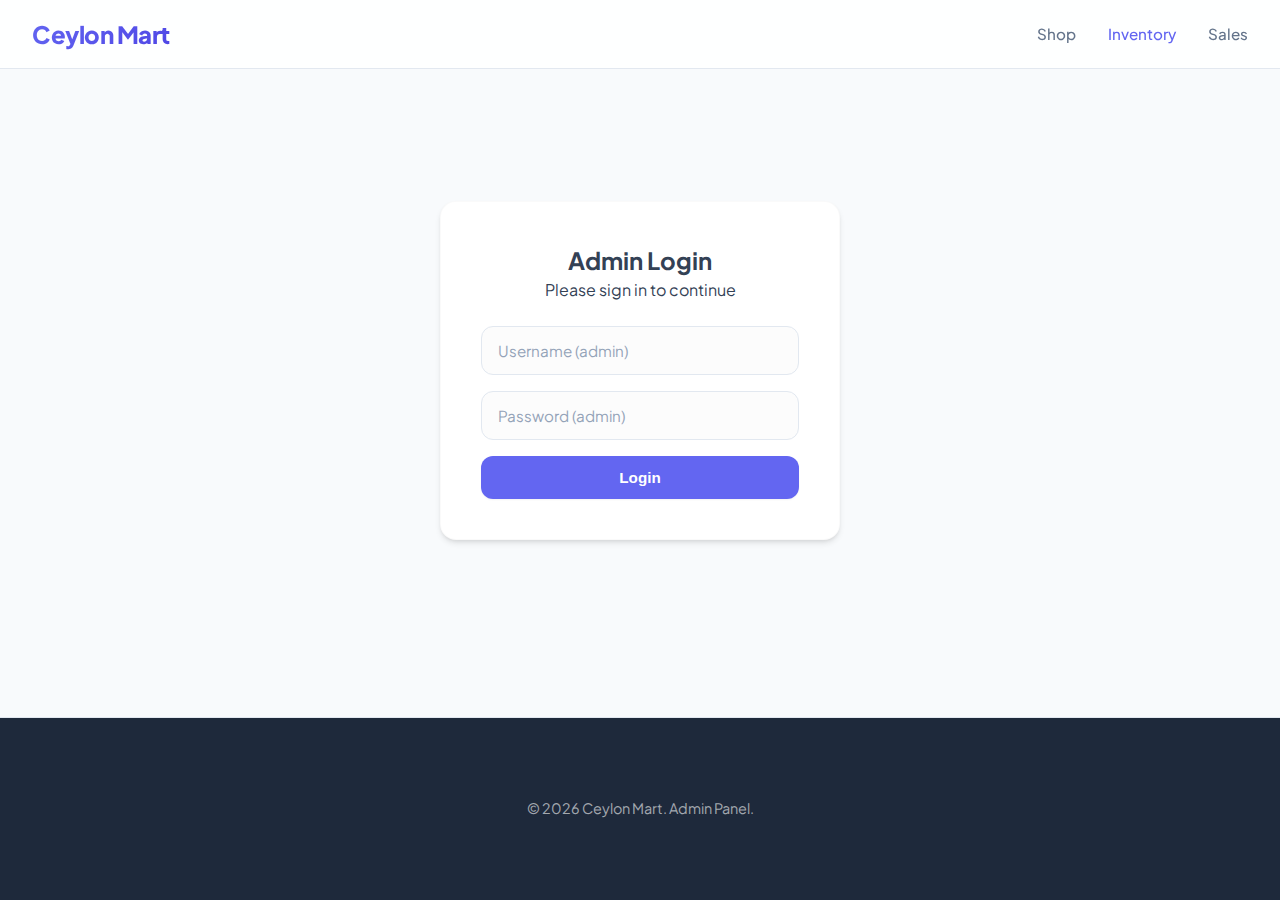
<file: admin.html>
<!DOCTYPE html>
<html lang="en">

<head>
    <meta charset="UTF-8">
    <meta name="viewport" content="width=device-width, initial-scale=1.0">
    <title>Ceylon Mart | Admin</title>
    <link rel="stylesheet" href="style.css">
    <style>
        .login-card {
            max-width: 400px;
            margin: 100px auto;
            text-align: center;
        }
    </style>
</head>

<body>

    <!-- Navigation -->
    <header class="navbar">
        <div class="container">
            <a href="new-product-page.html" class="brand">Ceylon Mart</a>
            <div class="nav-links">
                <a href="new-product-page.html">Shop</a>
                <a href="#" class="active">Inventory</a>
                <a href="sales-dashboard.html">Sales</a>
            </div>
        </div>
    </header>

    <main class="container">

        <!-- Login Section -->
        <div id="loginSection" class="card login-card">
            <h2>Admin Login</h2>
            <p style="color:var(--gray); margin-bottom:1.5rem;">Please sign in to continue</p>
            <input type="text" id="username" placeholder="Username (admin)">
            <input type="password" id="password" placeholder="Password (admin)">
            <button class="btn" style="width:100%;" onclick="login()">Login</button>
            <p id="loginError" style="color: var(--danger); margin-top: 1rem; display: none;">Invalid Credentials</p>
        </div>

        <!-- Dashboard Section -->
        <div id="dashboardSection" style="display: none;">

            <div
                style="display: flex; justify-content: space-between; align-items: center; margin-bottom: 2rem; margin-top: 2rem;">
                <h1>Dashboard</h1>
                <button class="btn btn-secondary" onclick="logout()">Logout</button>
            </div>

            <!-- Add/Edit Form -->
            <div class="card" style="margin-bottom: 2rem;">
                <h3>Add / Update Product</h3>
                <input type="hidden" id="productId">
                <div class="grid" style="grid-template-columns: repeat(3, 1fr); gap: 1rem; margin-bottom: 0;">
                    <div>
                        <input type="text" id="productName" placeholder="Product Name">
                    </div>
                    <div>
                        <input type="number" id="productPrice" placeholder="Price (Rs.)">
                    </div>
                    <div>
                        <input type="number" id="productQty" placeholder="Quantity">
                    </div>
                </div>
                <div style="margin-top: 1rem;">
                    <input type="text" id="productImage" placeholder="Image URL (optional)">
                </div>
                <div style="margin-top: 1rem;">
                    <button class="btn" onclick="saveProduct()">Save Product</button>
                    <button class="btn btn-outline" onclick="clearForm()" style="margin-left: 0.5rem;">Cancel</button>
                </div>
            </div>

            <!-- Product Table -->
            <div class="card" style="overflow-x: auto;">
                <h3>Current Inventory</h3>
                <table>
                    <thead>
                        <tr>
                            <th>ID</th>
                            <th>Name</th>
                            <th>Price</th>
                            <th>Quantity</th>
                            <th>Actions</th>
                        </tr>
                    </thead>
                    <tbody id="productTableBody">
                        <!-- Products will be loaded here -->
                    </tbody>
                </table>
                <!-- Pagination Controls -->
                <div id="pagination" class="pagination" style="justify-content: flex-end; margin-top: 1rem;"></div>
            </div>

        </div>

    </main>

    <!-- Footer -->
    <footer class="footer">
        <div class="container">
            <p>&copy; 2026 Ceylon Mart. Admin Panel.</p>
        </div>
    </footer>

    <script>
        // --- Login Logic ---
        function login() {
            const user = document.getElementById("username").value;
            const pass = document.getElementById("password").value;

            if (user === "admin" && pass === "admin") {
                document.getElementById("loginSection").style.display = "none";
                document.getElementById("dashboardSection").style.display = "block";
                loadProducts();
            } else {
                document.getElementById("loginError").style.display = "block";
            }
        }

        function logout() {
            document.getElementById("loginSection").style.display = "block";
            document.getElementById("dashboardSection").style.display = "none";
            document.getElementById("username").value = "";
            document.getElementById("password").value = "";
        }

        // --- Product Management Logic ---
        const ITEMS_PER_PAGE = 20; // Admin Pagination Limit
        let currentPage = 1;

        function getProducts() {
            return JSON.parse(localStorage.getItem("products")) || [];
        }

        function saveProducts(products) {
            localStorage.setItem("products", JSON.stringify(products));
            loadProducts(); // Refresh table
        }

        function loadProducts() {
            const products = getProducts();
            const tbody = document.getElementById("productTableBody");
            const paginationContainer = document.getElementById("pagination");
            tbody.innerHTML = "";

            if (products.length === 0) {
                tbody.innerHTML = "<tr><td colspan='5' style='text-align:center;'>No products found.</td></tr>";
                paginationContainer.innerHTML = "";
                return;
            }

            // Pagination Logic
            const totalItems = products.length;
            const totalPages = Math.ceil(totalItems / ITEMS_PER_PAGE);

            if (currentPage > totalPages) currentPage = totalPages || 1;
            if (currentPage < 1) currentPage = 1;

            const start = (currentPage - 1) * ITEMS_PER_PAGE;
            const end = start + ITEMS_PER_PAGE;
            const displayedProducts = products.slice(start, end);

            displayedProducts.forEach(p => {
                const row = `<tr>
                <td>${p.id}</td>
                <td>${p.name}</td>
                <td>Rs. ${p.price}</td>
                <td>
                    <span class="badget ${p.qty > 10 ? 'stock-ok' : (p.qty > 0 ? 'stock-low' : 'stock-out')}">
                        ${p.qty || 0}
                    </span>
                </td>
                <td>
                    <button class="btn btn-secondary" style="padding: 0.5rem 1rem; font-size: 0.8rem;" onclick="editProduct(${p.id})">Edit</button>
                    <button class="btn btn-danger" style="padding: 0.5rem 1rem; font-size: 0.8rem; margin-left: 0.5rem;" onclick="deleteProduct(${p.id})">Delete</button>
                </td>
            </tr>`;
                tbody.innerHTML += row;
            });

            // Render Pagination Buttons
            let paginationHTML = "";
            if (totalPages > 1) {
                paginationHTML += `<button class="page-btn" onclick="changePage(${currentPage - 1})" ${currentPage === 1 ? 'disabled' : ''}>Prev</button>`;

                for (let i = 1; i <= totalPages; i++) {
                    paginationHTML += `<button class="page-btn ${i === currentPage ? 'active' : ''}" onclick="changePage(${i})">${i}</button>`;
                }

                paginationHTML += `<button class="page-btn" onclick="changePage(${currentPage + 1})" ${currentPage === totalPages ? 'disabled' : ''}>Next</button>`;
            }
            paginationContainer.innerHTML = paginationHTML;
        }

        function changePage(page) {
            const products = getProducts();
            const totalPages = Math.ceil(products.length / ITEMS_PER_PAGE);
            if (page < 1 || page > totalPages) return;
            currentPage = page;
            loadProducts();
        }

        function saveProduct() {
            const id = document.getElementById("productId").value;
            const name = document.getElementById("productName").value;
            const price = document.getElementById("productPrice").value;
            const qty = document.getElementById("productQty").value;
            const image = document.getElementById("productImage").value;

            if (!name || !price || !qty) {
                alert("Please enter details.");
                return;
            }

            let products = getProducts();

            if (id) {
                // Update existing
                const index = products.findIndex(p => p.id == id);
                if (index !== -1) {
                    products[index].name = name;
                    products[index].price = parseInt(price);
                    products[index].qty = parseInt(qty);
                    products[index].image = image;
                }
            } else {
                // Add new
                const newId = products.length > 0 ? Math.max(...products.map(p => p.id)) + 1 : 1;
                products.push({ id: newId, name: name, price: parseInt(price), qty: parseInt(qty), image: image });
            }

            saveProducts(products);
            clearForm();
        }

        function editProduct(id) {
            const products = getProducts();
            const product = products.find(p => p.id === id);
            if (product) {
                document.getElementById("productId").value = product.id;
                document.getElementById("productName").value = product.name;
                document.getElementById("productPrice").value = product.price;
                document.getElementById("productQty").value = product.qty || 0;
                document.getElementById("productImage").value = product.image || "";
            }
        }

        function deleteProduct(id) {
            if (confirm("Are you sure you want to delete this product?")) {
                let products = getProducts();
                products = products.filter(p => p.id !== id);
                saveProducts(products);
            }
        }

        function clearForm() {
            document.getElementById("productId").value = "";
            document.getElementById("productName").value = "";
            document.getElementById("productPrice").value = "";
            document.getElementById("productQty").value = "";
            document.getElementById("productImage").value = "";
        }
    </script>
</body>

</html>
</file>
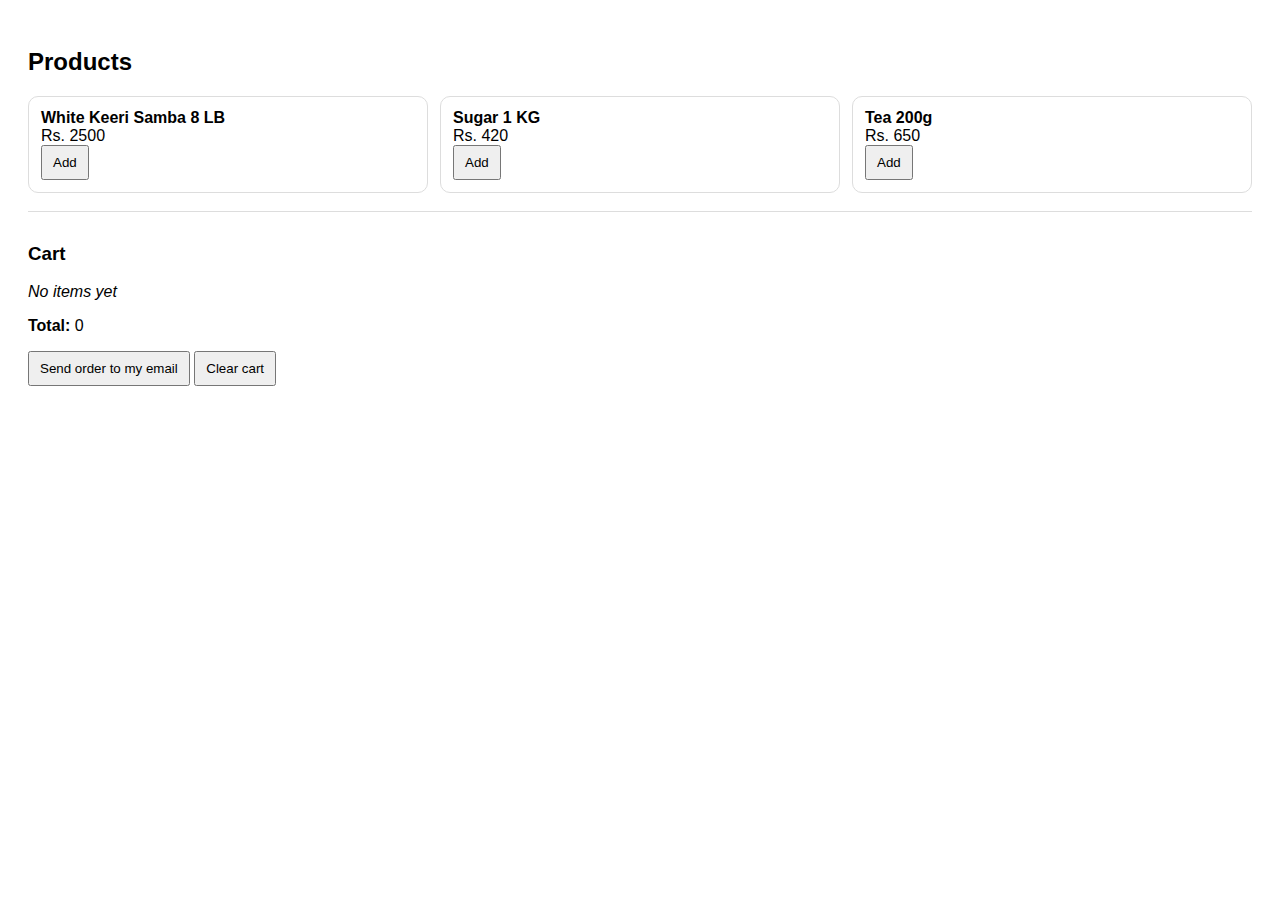
<file: product-page.html>
<!doctype html>
<html>
<head>
  <meta charset="utf-8" />
  <title>Shop</title>
  <style>
    body { font-family: Arial; padding: 20px; }
    .grid { display: grid; grid-template-columns: repeat(3, minmax(0, 1fr)); gap: 12px; }
    .card { border: 1px solid #ddd; border-radius: 10px; padding: 12px; }
    button { padding: 8px 10px; cursor: pointer; }
    .cart { margin-top: 18px; border-top: 1px solid #ddd; padding-top: 12px; }
    .row { display:flex; justify-content:space-between; align-items:center; margin: 6px 0; }
  </style>
</head>
<body>

<h2>Products</h2>
<div id="products" class="grid"></div>

<div class="cart">
  <h3>Cart</h3>
  <div id="cart"></div>
  <p><b>Total:</b> <span id="total">0</span></p>
  <button id="sendBtn">Send order to my email</button>
  <button id="clearBtn">Clear cart</button>
</div>

<script>
  const YOUR_EMAIL = "youremail@example.com"; // <-- change to your mailbox

  const productList = [
    { id: 1, name: "White Keeri Samba 8 LB", price: 2500 },
    { id: 2, name: "Sugar 1 KG", price: 420 },
    { id: 3, name: "Tea 200g", price: 650 },
  ];

  const cartKey = "cart_v1";

  function loadCart() {
    return JSON.parse(localStorage.getItem(cartKey) || "[]");
  }
  function saveCart(cart) {
    localStorage.setItem(cartKey, JSON.stringify(cart));
  }

  function addToCart(product) {
    const cart = loadCart();
    const existing = cart.find(i => i.id === product.id);
    if (existing) existing.qty += 1;
    else cart.push({ ...product, qty: 1 });
    saveCart(cart);
    renderCart();
  }

  function removeOne(id) {
    const cart = loadCart();
    const item = cart.find(i => i.id === id);
    if (!item) return;
    item.qty -= 1;
    const newCart = item.qty <= 0 ? cart.filter(i => i.id !== id) : cart;
    saveCart(newCart);
    renderCart();
  }

  function clearCart() {
    saveCart([]);
    renderCart();
  }

  function renderProducts() {
    const el = document.getElementById("products");
    el.innerHTML = productList.map(p => `
      <div class="card">
        <div><b>${p.name}</b></div>
        <div>Rs. ${p.price}</div>
        <button onclick="addToCart(${p.id})">Add</button>
      </div>
    `).join("");

    // expose for inline onclick
    window.addToCart = (id) => addToCart(productList.find(p => p.id === id));
  }

  function renderCart() {
    const cart = loadCart();
    const cartEl = document.getElementById("cart");
    if (cart.length === 0) {
      cartEl.innerHTML = "<i>No items yet</i>";
      document.getElementById("total").textContent = "0";
      return;
    }

    let total = 0;
    cartEl.innerHTML = cart.map(i => {
      const line = i.price * i.qty;
      total += line;
      return `
        <div class="row">
          <div>${i.name} × ${i.qty}</div>
          <div>
            Rs. ${line}
            <button onclick="removeOne(${i.id})">-</button>
          </div>
        </div>
      `;
    }).join("");

    window.removeOne = removeOne;
    document.getElementById("total").textContent = total;
  }

  function buildEmailText() {
    const cart = loadCart();
    let total = 0;

    const lines = cart.map(i => {
      const line = i.price * i.qty;
      total += line;
      return `${i.name} x ${i.qty} = Rs. ${line}`;
    });

    lines.push("");
    lines.push(`TOTAL = Rs. ${total}`);
    lines.push("");
    lines.push("Customer details:");
    lines.push("Name: ");
    lines.push("Phone: ");
    lines.push("Address: ");

    return lines.join("\n");
  }

  document.getElementById("sendBtn").addEventListener("click", () => {
    const cart = loadCart();
    if (cart.length === 0) return alert("Cart is empty.");

    const subject = encodeURIComponent("New Order");
    const body = encodeURIComponent(buildEmailText());

    // Opens user's mail client with prefilled content
    window.location.href = `mailto:${YOUR_EMAIL}?subject=${subject}&body=${body}`;
  });

  document.getElementById("clearBtn").addEventListener("click", clearCart);

  renderProducts();
  renderCart();
</script>

</body>
</html>
</file>
<file: style.css>
/* Modern Design System 2.0 */
@import url('https://fonts.googleapis.com/css2?family=Plus+Jakarta+Sans:wght@400;500;600;700&display=swap');

:root {
    --primary: #6366f1;
    /* Indigo-500 */
    --primary-hover: #4f46e5;
    /* Indigo-600 */
    --secondary: #10b981;
    /* Emerald-500 */
    --accent: #f59e0b;
    /* Amber-500 */
    --danger: #ef4444;
    /* Red-500 */
    --dark: #1e293b;
    /* Slate-800 */
    --text: #334155;
    /* Slate-700 */
    --text-light: #64748b;
    /* Slate-500 */
    --light: #f1f5f9;
    /* Slate-100 */
    --white: #ffffff;
    --border: #e2e8f0;
    /* Slate-200 */
    --shadow-sm: 0 1px 2px 0 rgb(0 0 0 / 0.05);
    --shadow: 0 4px 6px -1px rgb(0 0 0 / 0.1), 0 2px 4px -2px rgb(0 0 0 / 0.1);
    --shadow-lg: 0 10px 15px -3px rgb(0 0 0 / 0.1), 0 4px 6px -4px rgb(0 0 0 / 0.1);
    --radius: 16px;
}

* {
    box-sizing: border-box;
    margin: 0;
    padding: 0;
}

body {
    font-family: 'Plus Jakarta Sans', sans-serif;
    background-color: #f8fafc;
    /* Slate-50 */
    color: var(--text);
    display: flex;
    flex-direction: column;
    min-height: 100vh;
    line-height: 1.5;
}

/* --- Layout --- */
.container {
    max-width: 1280px;
    margin: 0 auto;
    padding: 2rem;
    width: 100%;
    flex: 1;
}

/* --- Components --- */
.btn {
    display: inline-flex;
    align-items: center;
    justify-content: center;
    padding: 0.75rem 1.5rem;
    border-radius: 12px;
    text-decoration: none;
    font-weight: 600;
    transition: all 0.2s ease;
    border: 1px solid transparent;
    cursor: pointer;
    background: var(--primary);
    color: var(--white);
    font-size: 0.95rem;
    box-shadow: 0 1px 2px 0 rgba(0, 0, 0, 0.05);
}

.btn:hover {
    background: var(--primary-hover);
    transform: translateY(-1px);
    box-shadow: 0 4px 6px -1px rgba(99, 102, 241, 0.3);
}

.btn:active {
    transform: translateY(0);
}

.btn:disabled {
    background: var(--text-light);
    cursor: not-allowed;
    transform: none;
    box-shadow: none;
    opacity: 0.7;
}

.btn-secondary {
    background: var(--white);
    border: 1px solid var(--border);
    color: var(--dark);
}

.btn-secondary:hover {
    background: var(--light);
    border-color: var(--text-light);
    box-shadow: var(--shadow-sm);
    color: var(--dark);
}

.btn-danger {
    background: var(--danger);
}

input,
textarea,
select {
    padding: 0.875rem 1rem;
    border: 1px solid var(--border);
    border-radius: 12px;
    width: 100%;
    margin-bottom: 1rem;
    font-size: 0.95rem;
    transition: all 0.2s;
    background-color: #fcfcfc;
    color: var(--dark);
    font-family: inherit;
}

input:focus,
textarea:focus,
select:focus {
    outline: none;
    border-color: var(--primary);
    background-color: var(--white);
    box-shadow: 0 0 0 4px rgba(99, 102, 241, 0.1);
}

input::placeholder,
textarea::placeholder {
    color: #94a3b8;
}

/* --- Cards --- */
.card {
    background: var(--white);
    border-radius: var(--radius);
    box-shadow: var(--shadow);
    padding: 2.5rem;
    margin-bottom: 2rem;
    border: 1px solid rgba(0, 0, 0, 0.02);
}

/* --- Shop Layout --- */
.shop-layout {
    display: flex;
    gap: 2rem;
    align-items: flex-start;
}

.shop-main {
    flex: 1;
    min-width: 0;
}

.shop-sidebar {
    width: 380px;
    flex-shrink: 0;
    position: sticky;
    top: 2rem;
}

/* --- Cart & Checkout --- */
.cart-section {
    background: var(--white);
    border-radius: var(--radius);
    box-shadow: var(--shadow);
    padding: 1.5rem;
    border: 1px solid rgba(0, 0, 0, 0.02);
}

.cart-items {
    max-height: 250px;
    overflow-y: auto;
    margin-bottom: 1rem;
    padding-right: 8px;
    border-bottom: 1px solid var(--border);
}

.cart-items::-webkit-scrollbar {
    width: 6px;
}

.cart-items::-webkit-scrollbar-track {
    background: transparent;
}

.cart-items::-webkit-scrollbar-thumb {
    background: #cbd5e1;
    border-radius: 10px;
}

.cart-items::-webkit-scrollbar-thumb:hover {
    background: #94a3b8;
}

.checkout-section {
    margin-top: 1.5rem;
    padding-top: 1.5rem;
    border-top: 1px solid var(--border);
}

/* --- Tables (Admin) --- */
.table-container {
    overflow-x: auto;
    border-radius: var(--radius);
    box-shadow: var(--shadow);
    border: 1px solid var(--border);
}

table {
    width: 100%;
    border-collapse: collapse;
    background: var(--white);
    text-align: left;
}

th {
    background-color: #f8fafc;
    color: var(--text-light);
    font-weight: 600;
    text-transform: uppercase;
    font-size: 0.75rem;
    letter-spacing: 0.05em;
    padding: 1rem 1.5rem;
    border-bottom: 1px solid var(--border);
}

td {
    padding: 1rem 1.5rem;
    border-bottom: 1px solid var(--border);
    color: var(--text);
    font-size: 0.95rem;
    vertical-align: middle;
}

tr:last-child td {
    border-bottom: none;
}

tr:hover {
    background-color: #f8fafc;
}

/* --- Navigation --- */
.navbar {
    background: rgba(255, 255, 255, 0.85);
    backdrop-filter: blur(12px);
    border-bottom: 1px solid var(--border);
    padding: 1rem 0;
    position: sticky;
    top: 0;
    z-index: 100;
}

.navbar .container {
    display: flex;
    justify-content: space-between;
    align-items: center;
    padding: 0 2rem;
}

.brand {
    font-size: 1.5rem;
    font-weight: 800;
    background: linear-gradient(135deg, var(--primary) 0%, var(--primary-hover) 100%);
    -webkit-background-clip: text;
    background-clip: text;
    -webkit-text-fill-color: transparent;
    text-decoration: none;
    letter-spacing: -0.02em;
}

.nav-links {
    display: flex;
    gap: 2rem;
}

.nav-links a {
    text-decoration: none;
    color: var(--text-light);
    font-weight: 500;
    transition: all 0.2s;
    font-size: 0.95rem;
}

.nav-links a:hover,
.nav-links a.active {
    color: var(--primary);
}

/* --- Footer --- */
.footer {
    background: var(--dark);
    color: rgba(255, 255, 255, 0.6);
    padding: 3rem 0;
    margin-top: auto;
    text-align: center;
    font-size: 0.9rem;
    border-top: 1px solid var(--border);
}

.footer p {
    margin: 0;
}

/* --- Mobile Layout Overrides --- */
@media (max-width: 900px) {
    .shop-layout {
        flex-direction: column;
    }

    .shop-sidebar {
        width: 100%;
        position: static;
        margin-top: 2rem;
    }
}

/* --- Compact Grid Layout (3x3 Desktop) --- */
.product-list {
    display: grid;
    grid-template-columns: repeat(3, 1fr);
    /* 3 Columns on Desktop */
    gap: 12px;
    margin-bottom: 2rem;
    border: none;
    background: transparent;
}

.product-row {
    background: var(--white);
    border-radius: 8px;
    box-shadow: 0 1px 3px rgba(0, 0, 0, 0.05);
    /* Lighter shadow */
    padding: 8px;
    /* Reduced padding */
    display: flex;
    flex-direction: row;
    /* Horizontal Layout: Image Left, Content Right */
    align-items: center;
    gap: 8px;
    transition: transform 0.2s, box-shadow 0.2s;
    border: 1px solid rgba(0, 0, 0, 0.05);
    height: 100%;
}

.product-row:hover {
    transform: translateY(-2px);
    box-shadow: 0 4px 10px rgba(0, 0, 0, 0.08);
}

.product-thumb {
    width: 70px;
    /* Fixed width for horizontal layout */
    height: 70px;
    object-fit: cover;
    border-radius: 6px;
    background: #f9fafb;
    margin-bottom: 0;
    flex-shrink: 0;
}

.product-info {
    width: auto;
    text-align: left;
    /* Left align text */
    display: flex;
    flex-direction: column;
    gap: 4px;
    /* Tighter gap */
    flex: 1;
    min-width: 0;
    /* Prevent overflow */
    justify-content: center;
}

.product-info h4 {
    font-size: 0.9rem;
    /* Smaller font */
    font-weight: 600;
    margin: 0;
    color: var(--dark);
    /* 2-line max */
    display: -webkit-box;
    -webkit-line-clamp: 2;
    line-clamp: 2;
    -webkit-box-orient: vertical;
    overflow: hidden;
    line-height: 1.2;
    height: auto;
}

.product-meta {
    display: flex;
    justify-content: flex-start;
    /* Left align meta */
    align-items: center;
    gap: 6px;
    flex-wrap: wrap;
    margin: 0;
}

.price {
    font-size: 0.95rem;
    /* Smaller price */
    font-weight: 700;
    color: var(--primary);
    width: auto;
    text-align: left;
}

.badget {
    font-size: 0.65rem;
    padding: 2px 6px;
    border-radius: 4px;
    width: auto;
}

.product-action {
    width: auto;
    margin-top: 5px;
}

.product-action .btn {
    width: 100%;
    padding: 6px 12px;
    font-size: 0.8rem;
    /* Smaller button */
}

/* --- Mobile Grid Layout (2x2) --- */
@media (max-width: 768px) {
    .product-list {
        grid-template-columns: repeat(2, 1fr) !important;
        /* Force 2 columns */
        gap: 8px !important;
        /* Tighter gap on mobile */
    }

    .product-row {
        padding: 6px;
        gap: 6px;
        /* Actually, 2 cols on mobile with horizontal card might be too squeeze. 
           Let's try vertical stack for mobile card INTERNALS to fit 2-col grid better, 
           OR keep horizontal if space allows. 
           User asked: "product card left side image right side name".
           In a 2-column grid on mobile (approx 160-180px wide per card), horizontal layout (70px img + text) is tight but possible.
           Let's stick to the request: "left side image right side name". */
        flex-direction: row !important;
        align-items: flex-start !important;
    }

    .product-thumb {
        width: 50px !important;
        /* Even smaller image on mobile */
        height: 50px !important;
    }

    .product-info h4 {
        font-size: 0.8rem !important;
        -webkit-line-clamp: 2 !important;
        line-clamp: 2;
    }

    .price {
        font-size: 0.85rem !important;
    }

    .badget {
        display: none;
        /* Hide badge on mobile to save space */
    }

    .product-action .btn {
        padding: 4px 8px !important;
        font-size: 0.75rem !important;
    }
}

/* --- Pagination (Modern) --- */
.pagination {
    display: flex;
    justify-content: center;
    gap: 0.5rem;
    margin-top: 2rem;
    margin-bottom: 2rem;
}

.page-btn {
    min-width: 40px;
    height: 40px;
    padding: 0 12px;
    border: 1px solid var(--border);
    background-color: var(--white);
    color: var(--text);
    border-radius: 8px;
    /* Slightly square-ish rounded */
    font-weight: 600;
    cursor: pointer;
    transition: all 0.2s cubic-bezier(0.4, 0, 0.2, 1);
    font-size: 0.9rem;
    display: inline-flex;
    align-items: center;
    justify-content: center;
}

.page-btn:hover:not(:disabled) {
    border-color: var(--primary);
    color: var(--primary);
    background-color: #eef2ff;
    /* Very light indigo tint */
    transform: translateY(-1px);
}

.page-btn.active {
    background-color: var(--primary);
    color: var(--white);
    border-color: var(--primary);
    box-shadow: 0 4px 6px -1px rgba(99, 102, 241, 0.4);
    /* Glow effect for active page */
}

.page-btn:disabled {
    opacity: 0.5;
    cursor: not-allowed;
    background-color: #f1f5f9;
    color: #94a3b8;
    border-color: transparent;
}


/* --- Cart Controls (Modern) --- */
.cart-controls {
    display: flex;
    align-items: center;
    gap: 8px;
    /* Space out the items nicely */
    background: #f8fafc;
    /* Subtle background container */
    padding: 4px;
    border-radius: 8px;
    border: 1px solid var(--border);
    width: fit-content;
    /* Only take needed width */
}

.qty-btn {
    width: 28px;
    height: 28px;
    border: none;
    background-color: var(--white);
    color: var(--text);
    border-radius: 6px;
    cursor: pointer;
    font-size: 1.1rem;
    font-weight: bold;
    display: flex;
    /* Perfect center */
    align-items: center;
    justify-content: center;
    box-shadow: 0 1px 2px rgba(0, 0, 0, 0.05);
    /* Subtle shadow for button feel */
    transition: all 0.15s ease;
    line-height: 1;
}

.qty-btn:hover {
    background-color: var(--primary);
    color: var(--white);
    transform: translateY(-1px);
    /* Slight lift */
}

.qty-btn:active {
    transform: translateY(0);
}

/* The number display between buttons */
.cart-controls span {
    font-weight: 600;
    min-width: 24px;
    text-align: center;
    color: var(--dark);
    font-variant-numeric: tabular-nums;
    /* Monospace numbers */
}

/* Remove Button (Modern X) */
.remove-btn {
    background: transparent;
    border: none;
    color: #94a3b8;
    /* Muted gray initially */
    font-size: 1.4rem;
    cursor: pointer;
    line-height: 1;
    margin-left: 4px;
    /* Separate from controls a bit */
    padding: 2px 6px;
    border-radius: 6px;
    transition: color 0.2s, background 0.2s;
}

.remove-btn:hover {
    color: var(--danger);
    background-color: #fee2e2;
    /* Light red tint on hover */
}

/* --- Cart Item Layout --- */
.cart-item {
    display: flex;
    align-items: center;
    justify-content: space-between;
    padding: 8px 0;
    border-bottom: 1px dashed var(--border);
}

.cart-item:last-child {
    border-bottom: none;
}

/* Clear Cart Button (Text Only) */
.btn-clear-cart {
    background: transparent;
    border: none;
    color: var(--text-light);
    font-size: 0.85rem;
    cursor: pointer;
    text-decoration: underline;
    transition: color 0.2s;
    padding: 4px;
}

.btn-clear-cart:hover {
    color: var(--danger);
    text-decoration: none;
}

/* --- Delivery Options (Toggle Style) --- */
.radio-group {
    display: flex;
    gap: 10px;
    margin-bottom: 1rem;
    width: 100%;
}

.radio-group label {
    flex: 1;
    position: relative;
    cursor: pointer;
    text-align: center;
    padding: 10px;
    border: 1px solid var(--border);
    border-radius: 8px;
    font-weight: 600;
    transition: all 0.2s ease;
    background: var(--white);
    color: var(--text-light);
    display: flex;
    align-items: center;
    justify-content: center;
}

.radio-group input[type="radio"] {
    display: none;
    /* Hide default radio */
}

/* Checked State */
.radio-group label:has(input:checked) {
    background-color: var(--primary);
    color: var(--white);
    border-color: var(--primary);
    box-shadow: 0 4px 6px -1px rgba(99, 102, 241, 0.4);
    transform: translateY(-1px);
}

.radio-group label:hover:not(:has(input:checked)) {
    background-color: #f8fafc;
    border-color: var(--text-light);
}

/* Fallback for browsers without :has support (optional, JS preferred but CSS :has is widely supported now)
   Or use the input:checked + span struct if needed, but the current HTML is <label><input> text </label>
   so styling the LABEL based on the input inside is tricky without :has. 
   LUCKILY: Most modern browsers support :has. 
   If not, we might need to change HTML structure to:
   <div class="radio-option">
     <input type="radio" id="pickup">
     <label for="pickup">Pickup</label>
   </div>
   BUT: The user asked to just styling. I'll rely on improvements or :has.
*/
</file>
